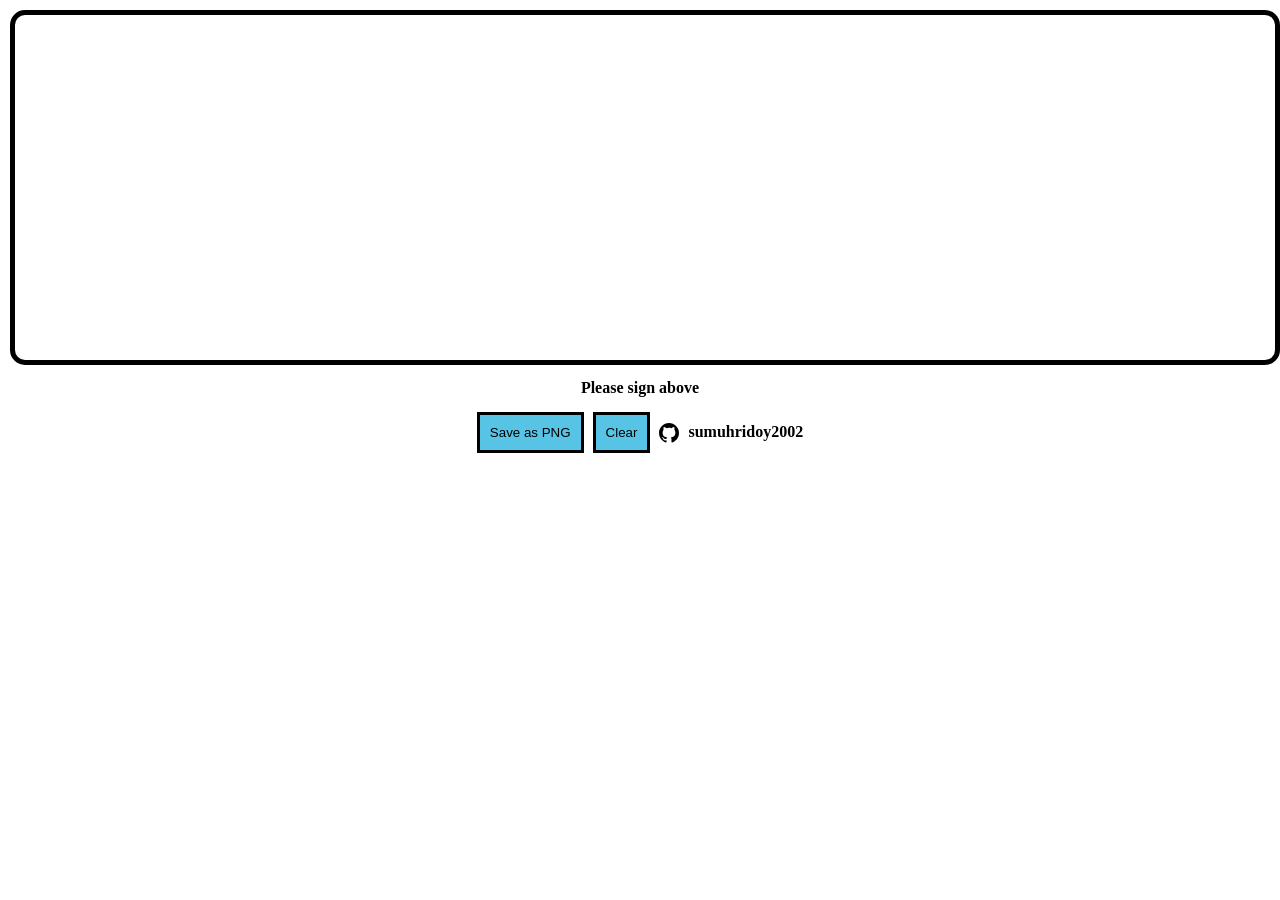
<file: index.html>
<!DOCTYPE html>
<html lang="en">
<head>
  <meta charset="UTF-8" />
  <meta name="viewport" content="width=device-width, initial-scale=1.0"/>
  <title>Responsive Signature Pad</title>
  <link rel="stylesheet" href="./style.css" />
</head>
<body>
  <div id="canvas-wrap">
    <canvas></canvas>

    <div id="buttons">
      <div id="text">Please sign above</div>
      <input type="button" id="download" value="Save as PNG"/>
      <input type="button" id="clear" value="Clear"/>
      <a href="https://github.com/sumuhridoy2002" target="_blank" style="color:black; font-weight:bold; text-decoration:none;">
        <svg xmlns="http://www.w3.org/2000/svg" width="20" height="20" style="vertical-align: middle; margin-right: 5px;" viewBox="0 0 24 24" fill="black">
          <path d="M12 0C5.37 0 0 5.37 0 12c0 5.3 3.438 9.8 8.205 11.385.6.113.82-.263.82-.582
          0-.288-.01-1.04-.015-2.04-3.338.726-4.042-1.61-4.042-1.61-.546-1.387-1.333-1.756-1.333-1.756-1.09-.745.082-.729.082-.729
          1.205.084 1.84 1.236 1.84 1.236 1.07 1.835 2.807 1.305 3.492.997.107-.776.418-1.305.76-1.605-2.665-.305-5.467-1.332-5.467-5.931
          0-1.31.468-2.38 1.236-3.22-.124-.303-.536-1.523.117-3.176 0 0 1.008-.322 3.3 1.23a11.52
          11.52 0 013.003-.404c1.02.004 2.045.138 3.003.404 2.29-1.552 3.297-1.23
          3.297-1.23.655 1.653.243 2.873.12 3.176.77.84 1.235 1.91 1.235 3.22
          0 4.61-2.807 5.624-5.48 5.921.43.37.823 1.102.823 2.222
          0 1.606-.015 2.898-.015 3.293 0 .322.217.698.825.58C20.565
          21.796 24 17.297 24 12c0-6.63-5.37-12-12-12z"/>
        </svg>
        sumuhridoy2002
      </a>
    </div>
  </div>

  <script src="./script.js"></script>
</body>
</html>
</file>
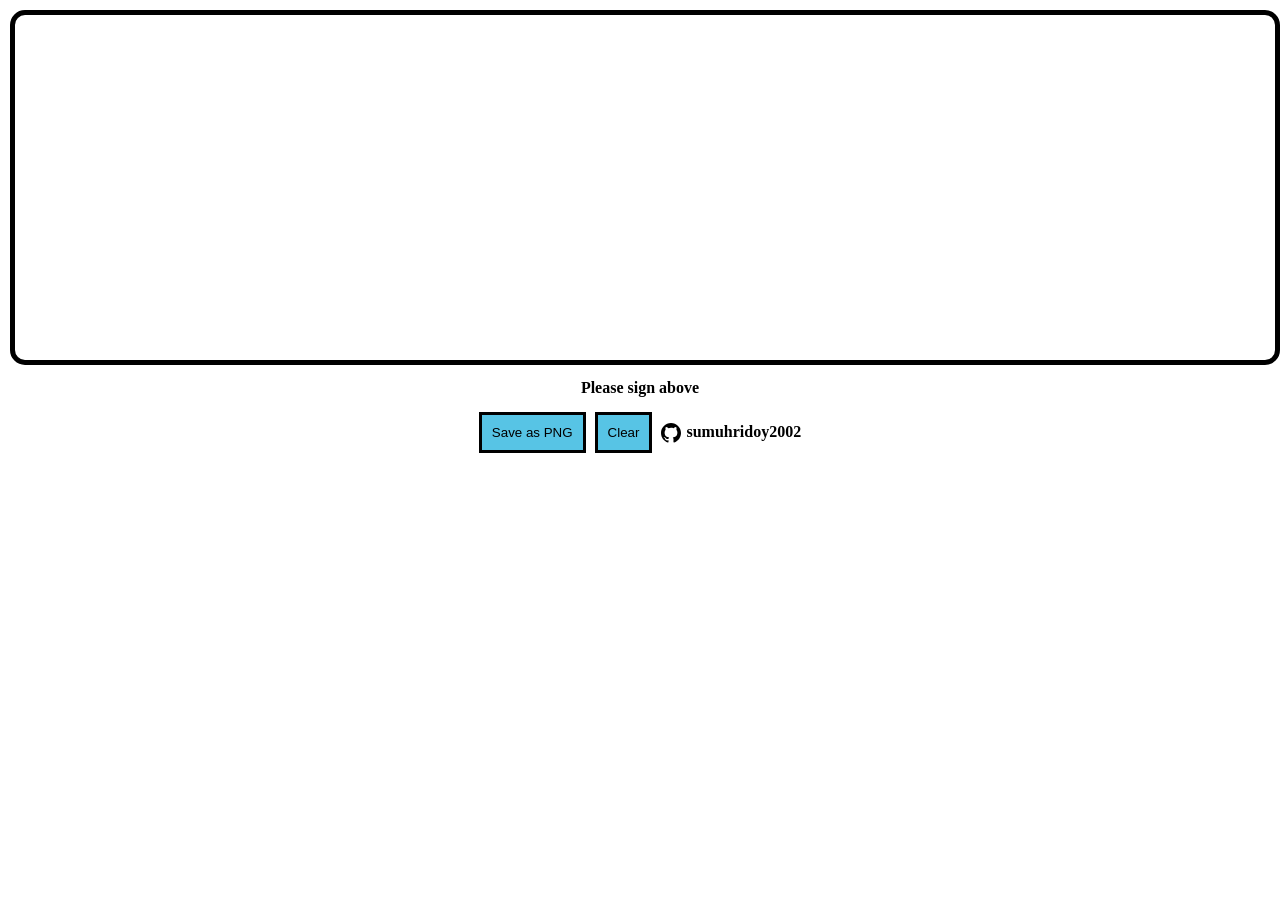
<file: signature-pad.html>
<!DOCTYPE html>
<html lang="en">
<head>
    <meta charset="UTF-8">
    <meta name="viewport" content="width=device-width, initial-scale=1.0">
    <title>Signature Pad</title>
    <link rel="stylesheet" href="./style.css">
</head>
<body>
    <div id="canvas-wrap">  
        <canvas></canvas>   
    
        <div id="buttons">
            <div id="text">Please sign above</div>
                <input type="button" id="download" value="Save as PNG"/>
                <input type="button" id="clear" value="Clear">
                <a href="https://github.com/sumuhridoy2002" target="_blank" style="color:black; font-weight:bold; text-decoration:none;">
                    <svg xmlns="http://www.w3.org/2000/svg" width="20" height="20" style="vertical-align: middle; margin-right: 5px;" viewBox="0 0 24 24" fill="black">
                        <path d="M12 0C5.37 0 0 5.37 0 12c0 5.3 3.438 9.8 8.205 11.385.6.113.82-.263.82-.582
                        0-.288-.01-1.04-.015-2.04-3.338.726-4.042-1.61-4.042-1.61-.546-1.387-1.333-1.756-1.333-1.756-1.09-.745.082-.729.082-.729
                        1.205.084 1.84 1.236 1.84 1.236 1.07 1.835 2.807 1.305 3.492.997.107-.776.418-1.305.76-1.605-2.665-.305-5.467-1.332-5.467-5.931
                        0-1.31.468-2.38 1.236-3.22-.124-.303-.536-1.523.117-3.176 0 0 1.008-.322 3.3 1.23a11.52
                        11.52 0 013.003-.404c1.02.004 2.045.138 3.003.404 2.29-1.552 3.297-1.23
                        3.297-1.23.655 1.653.243 2.873.12 3.176.77.84 1.235 1.91 1.235 3.22
                        0 4.61-2.807 5.624-5.48 5.921.43.37.823 1.102.823 2.222
                        0 1.606-.015 2.898-.015 3.293 0 .322.217.698.825.58C20.565
                        21.796 24 17.297 24 12c0-6.63-5.37-12-12-12z"/>
                    </svg>sumuhridoy2002
                </a>
            </div>
        </div>
    </div>
      
    <script src="./script.js"></script>
</body>
</html>
</file>
<file: style.css>
body {
    height: 100vh;
    margin: 0;
    padding: 0;
}

canvas {
    background-color: #fff;
    border-radius: 15px;
    border: 5px solid black;
    width: 100%;
    height: auto;
    max-width: 100%;
}

#canvas-wrap {
    position: relative;
    text-align: center;
    width: 100%;
    padding: 10px;
    box-sizing: border-box;
}

#download, #clear {
    padding: 10px;
    background-color: #57c4e5;
    border: 3px solid black;
    color: black;
    margin-top: 5px;
    margin-right: 5px;
    transition: .3s;
    cursor: pointer;
}

#download:hover, #clear:hover {
    background-color: transparent;
}

#text {
    font-weight: bold;
    margin: 10px 0;
}

#buttons {
    max-width: 500px;
    margin: 0 auto;
    text-align: center;
}

@media (max-width: 600px) {
    #buttons {
        width: 100%;
    }
}
</file>
